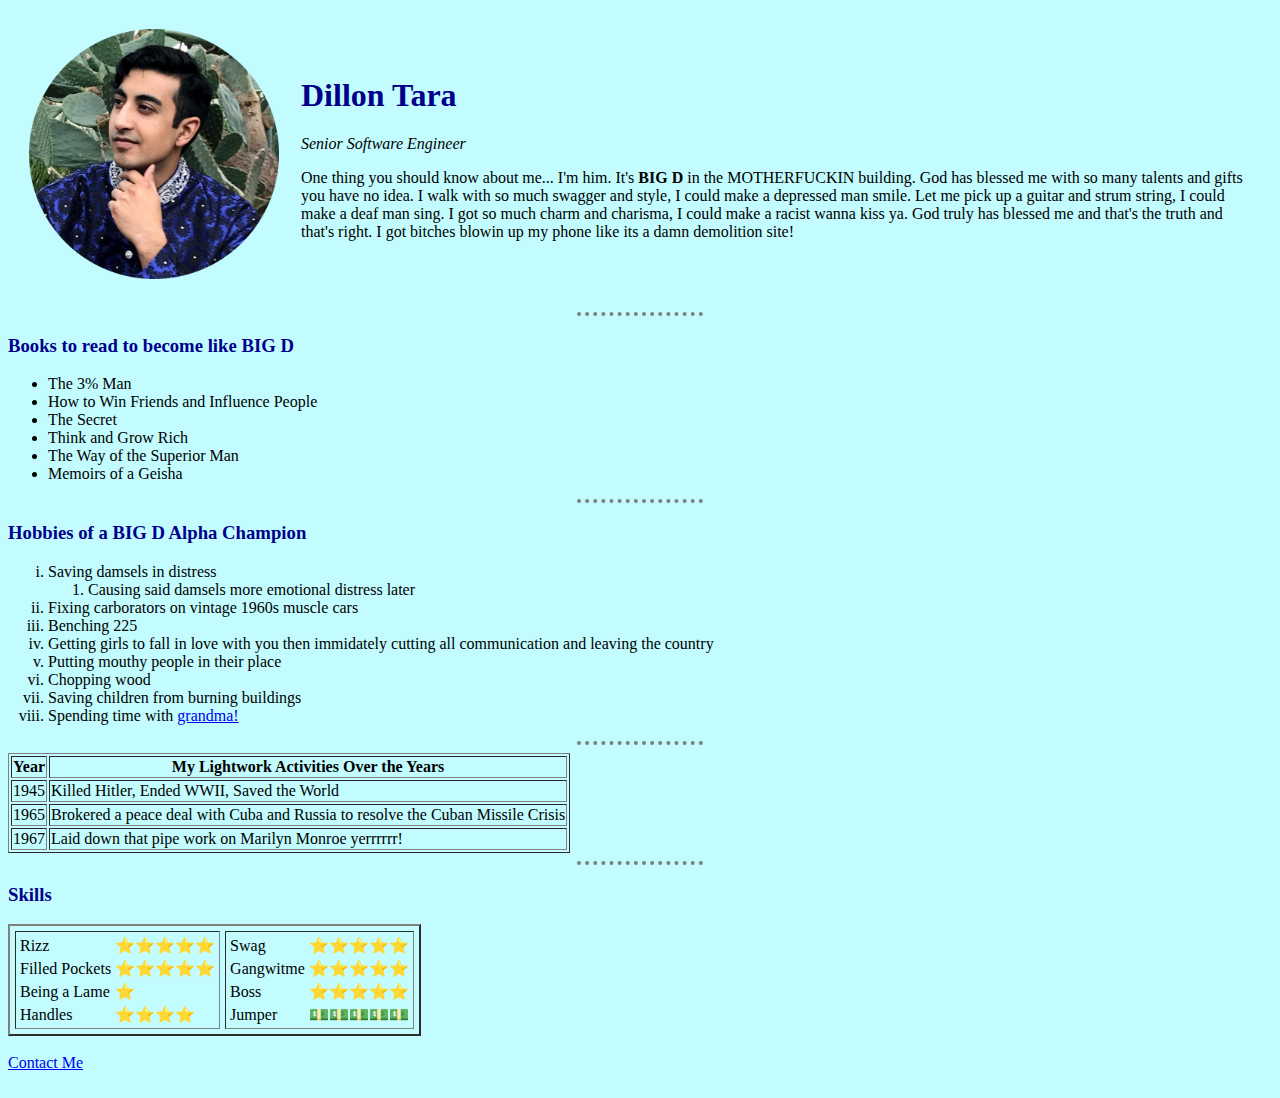
<file: index.html>
<!DOCTYPE html>
<html lang="en">

<head>
    <meta charset="UTF-8">
    <title>Dillon is Sexy</title>
    <link rel="stylesheet" href="styles.css">
</head>

<body>
    <table cellspacing="20">
        <tr>
            <td><img src="d.png" alt="Big D"></td>
            <td>
                <h1>Dillon Tara</h1>
                <p><em>Senior Software Engineer</em></p>
                <p>One thing you should know about me... I'm him. It's <strong>BIG D</strong> in the MOTHERFUCKIN building. God has blessed me with so many talents and gifts you have no idea. 
                   I walk with so much swagger and style, I could make a depressed man smile. Let me pick up a guitar and strum string, I could make a deaf man sing. 
                   I got so much charm and charisma, I could make a racist wanna kiss ya. God truly has blessed me and that's the truth and that's right. I got bitches blowin up 
                   my phone like its a damn demolition site!</p>
            </td>
        </tr>
    </table>
    <hr>
    <h3>Books to read to become like BIG D</h3>
    <ul>
        <li>The 3% Man</li>
        <li>How to Win Friends and Influence People</li>
        <li>The Secret</li>
        <li>Think and Grow Rich</li>
        <li>The Way of the Superior Man</li>
        <li>Memoirs of a Geisha</li>
    </ul>
    <hr>
    <h3>Hobbies of a BIG D Alpha Champion</h3>
    <ol type="i">
        <li>Saving damsels in distress
            <ol>
                <li>Causing said damsels more emotional distress later</li>
            </ol>
        </li>
        <li>Fixing carborators on vintage 1960s muscle cars</li>
        <li>Benching 225</li>
        <li>Getting girls to fall in love with you then immidately cutting all communication and leaving the country</li>
        <li>Putting mouthy people in their place</li>
        <li>Chopping wood</li>
        <li>Saving children from burning buildings</li>
        <li>Spending time with <a href="https://www.youtube.com/watch?v=o6OXkDqJvi0&ab_channel=yoheyx">grandma!</a></li>
    </ol>
    <hr>
    <table border="1">
        <thead>
            <tr>
                <th>Year</th>
                <th>My Lightwork Activities Over the Years</th>
            </tr>
        </thead>
        <tbody>
            <tr>
                <td>1945</td>
                <td>Killed Hitler, Ended WWII, Saved the World</td>
            </tr>
            <tr>
                <td>1965</td>
                <td>Brokered a peace deal with Cuba and Russia to resolve the Cuban Missile Crisis</td>
            </tr>
            <tr>
                <td>1967</td>
                <td>Laid down that pipe work on Marilyn Monroe yerrrrrr!</td>
            </tr>
        </tbody>
    </table>
    <hr>
    <h3>Skills</h3>
    <table cellspacing="5" border="2">
        <tr>
            <td>
                <table>
                    <tr>
                        <td>Rizz</td>
                        <td>⭐⭐⭐⭐⭐</td>
                    </tr>
                    <tr>
                        <td>Filled Pockets</td>
                        <td>⭐⭐⭐⭐⭐</td>
                    </tr>
                    <tr>
                        <td>Being a Lame</td>
                        <td>⭐</td>
                    </tr>
                    <tr>
                        <td>Handles</td>
                        <td>⭐⭐⭐⭐</td>
                    </tr>
                </table>
            </td>
            <td>
                <table>
                    <tr>
                        <td>Swag</td>
                        <td>⭐⭐⭐⭐⭐</td>
                    </tr>
                    <tr>
                        <td>Gangwitme</td>
                        <td>⭐⭐⭐⭐⭐</td>
                    </tr>
                    <tr>
                        <td>Boss</td>
                        <td>⭐⭐⭐⭐⭐</td>
                    </tr>
                    <tr>
                        <td>Jumper</td>
                        <td>💵💵💵💵💵</td>
                    </tr>
                </table>
            </td>
        </tr>
    </table>
    <br>
    <a href="ContactMe.html">Contact Me</a>
    <br>
    <br>

</body>

</html>
</file>
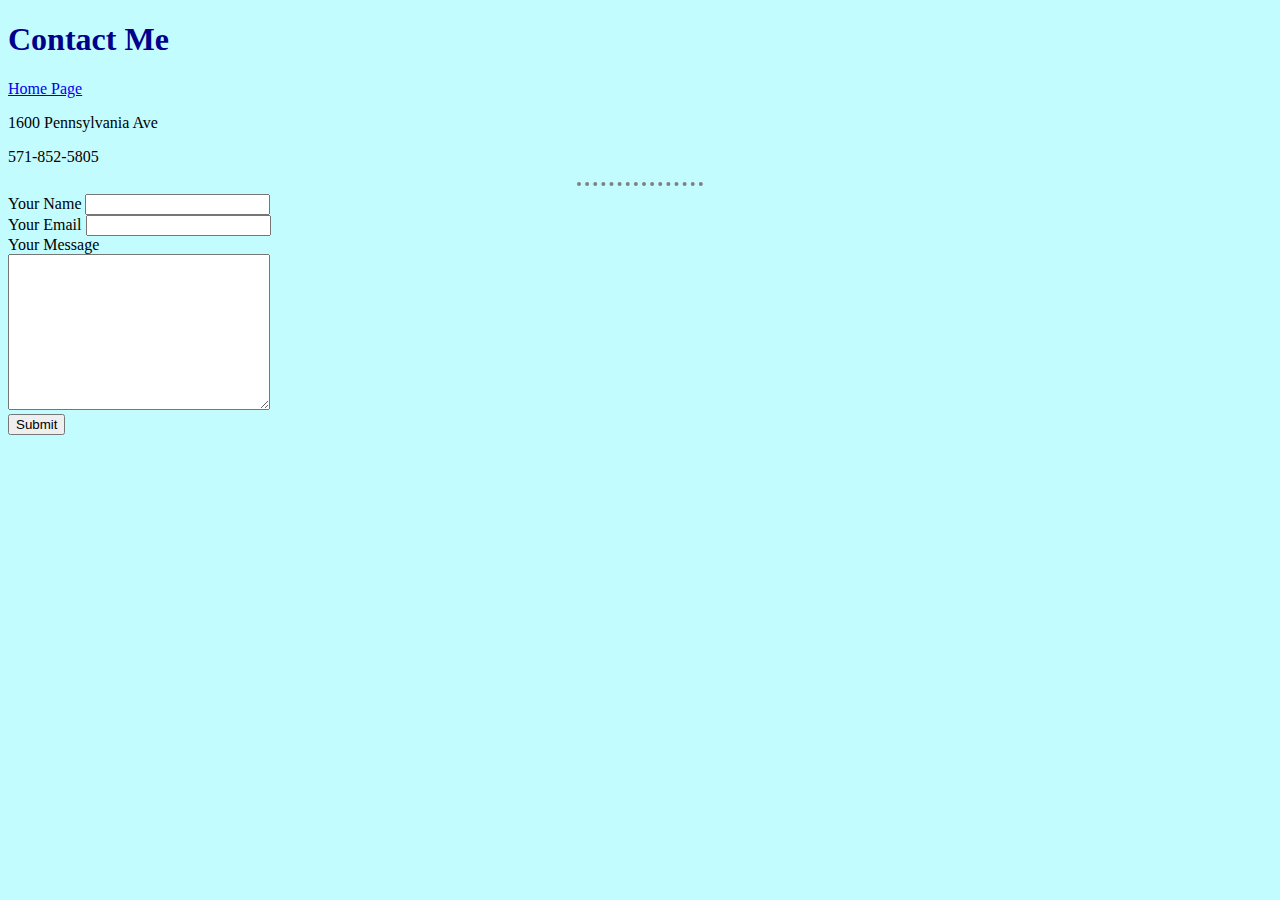
<file: ContactMe.html>
<!DOCTYPE html>
<html lang="en">
<head>
    <meta charset="UTF-8">
    <meta name="viewport" content="width=device-width, initial-scale=1.0">
    <link rel="stylesheet" href="styles.css">
    <title>Contact Me</title>
</head>
<body>
    <h1>Contact Me</h1>
    <a href="index.html">Home Page</a>
    <p>1600 Pennsylvania Ave</p>
    <p>571-852-5805</p>
    <hr>
    <form action="" action="mailto:dillythebilly77@gmail.com" method="post">
        <label for="">Your Name</label>
        <input type="text" name="" id=""> <br>
        <label for="">Your Email</label>
        <input type="email"> <br>
        <label for="">Your Message</label> <br>
        <textarea name="name" id="" cols="30" rows="10"></textarea> <br>
        <input type="submit">
    </form>



</body>
</html>
</file>
<file: styles.css>
img {
    height:250px;
}

hr {
    border-style: none;
    border-top-style: dotted;
    border-color: gray;
    border-width: 4px;
    width: 10%;
}

body {
    background-color: rgb(195, 252, 255);
}

h1 {
    color : darkblue;
    font-family :Verdana;
}

h3 {
    color: darkblue;
}
</file>
